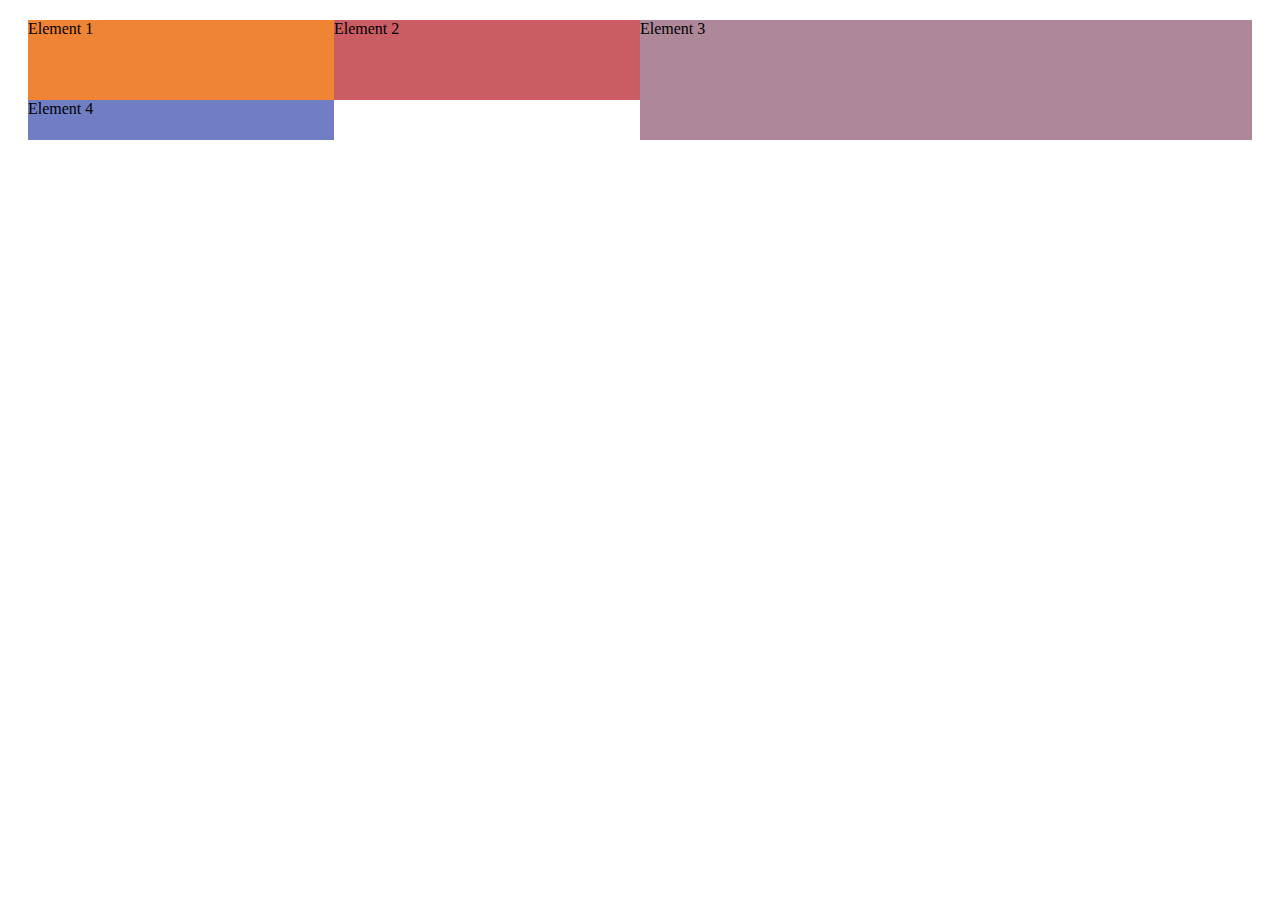
<file: Practice/Grid/index.html>
<!DOCTYPE html>
<html lang="en">
  <head>
    <meta charset="UTF-8" />
    <meta name="viewport" content="width=device-width, initial-scale=1.0" />
    <title>Grid</title>
    <link rel="stylesheet" href="style.css" />
  </head>
  <body>
    <div class="grid__container">
      <div class="grid__item grid-1">Element 1</div>
      <div class="grid__item grid-2">Element 2</div>
      <div class="grid__item grid-3">Element 3</div>
      <div class="grid__item grid-4">Element 4</div>
    </div>
  </body>
</html>
</file>
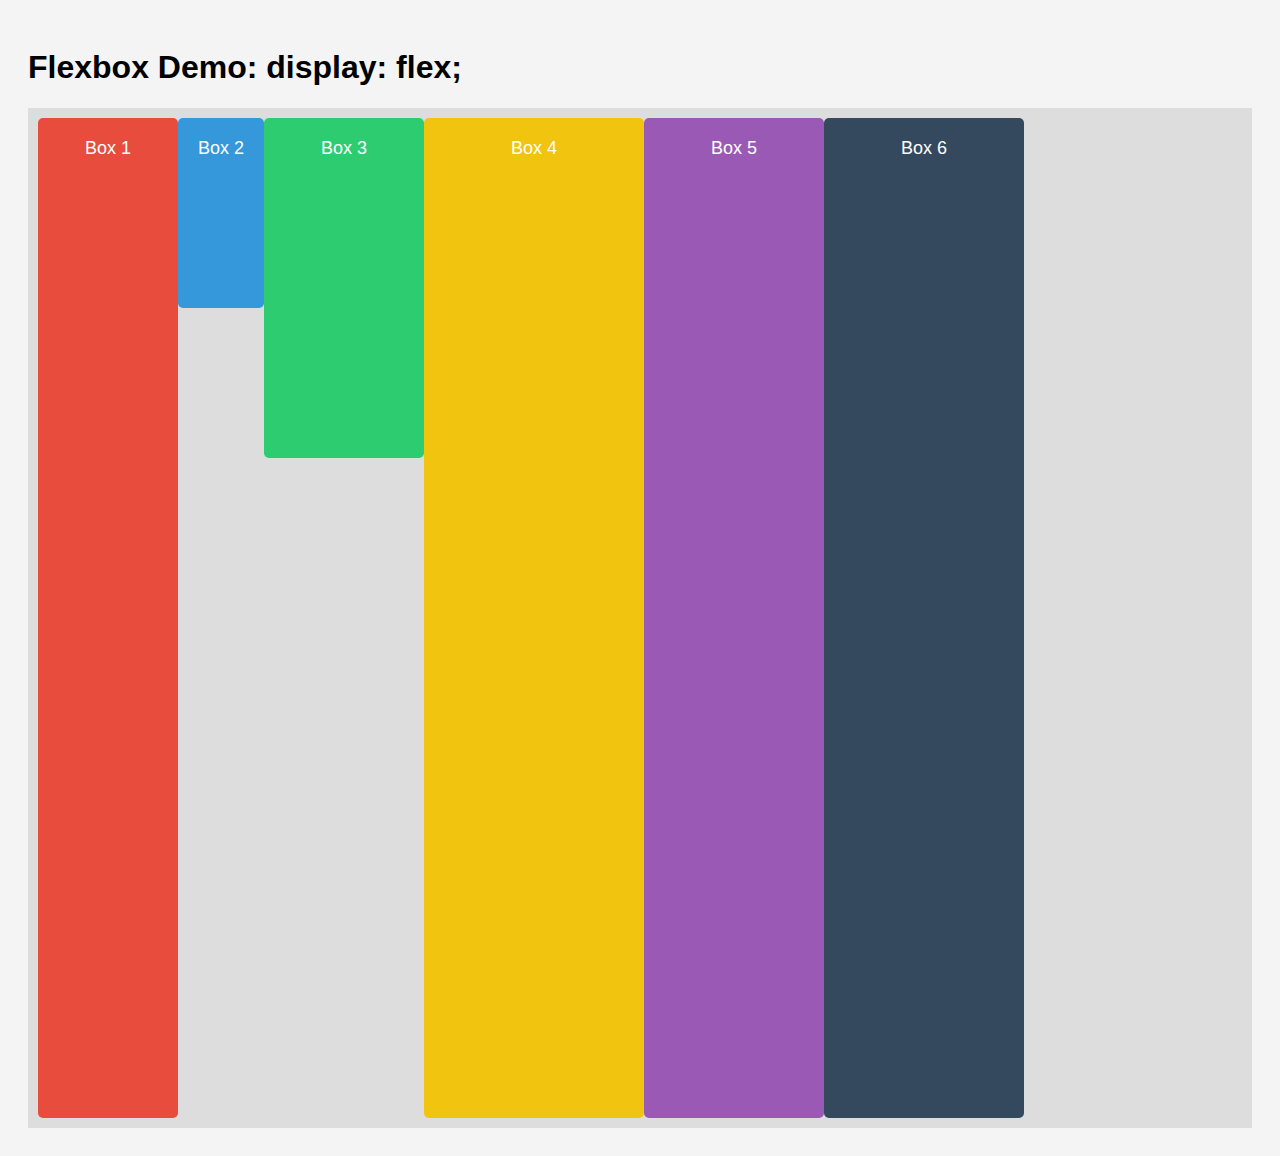
<file: Practice/practice.html>
<!DOCTYPE html>
<html lang="en">
  <head>
    <meta charset="UTF-8" />
    <meta name="viewport" content="width=device-width, initial-scale=1.0" />
    <title>Practice</title>
    <link rel="stylesheet" href="practice.css" />
  </head>
  <body>
    <h1>Flexbox Demo: display: flex;</h1>

    <div class="flex-container">
      <div class="box box1">Box 1</div>
      <div class="box box2">Box 2</div>
      <div class="box box3">Box 3</div>
      <div class="box box4">Box 4</div>
      <div class="box box5">Box 5</div>
      <div class="box box6">Box 6</div>
    </div>

    <!-- flex-direction -->
    <!-- flex-wrap -->
  </body>
</html>
</file>
<file: Practice/Grid/style.css>
.grid__container {
  margin: 20px;
  display: grid;
  grid-template-columns: 1fr 1fr 1fr 1fr;
  grid-template-rows: 5rem 2.5rem;
}
.grid-1 {
  background-color: #ee8434;
}
.grid-2 {
  background-color: #c95d63;
}
.grid-3 {
  background-color: #ae8799;
  grid-column-start: 3;
  grid-column-end: 5;
  grid-row-start: 1;
  grid-row-end: 3;
}
.grid-4 {
  background-color: #717ec3;
}
</file>
<file: Practice/practice.css>
body {
  font-family: sans-serif;
  padding: 20px;
  background: #f4f4f4;
}

.flex-container {
  background: #ddd;
  height: 1000px;
  padding: 10px;

  display: flex;
  flex-direction: row;
  flex-wrap: wrap;
}

.box {
  color: white;
  padding: 20px;
  font-size: 18px;
  border-radius: 5px;
  text-align: center;
}

/* Each box has a different width */

.box1 {
  background: #e74c3c;
  width: 100px;
}

.box2 {
  background: #3498db;
  height: 150px;
}
.box3 {
  background: #2ecc71;
  width: 120px;
  height: 300px;
}
.box4 {
  background: #f1c40f;
  width: 180px;
}
.box5 {
  background: #9b59b6;
  width: 140px;
}
.box6 {
  background: #34495e;
  width: 160px;
}
</file>
